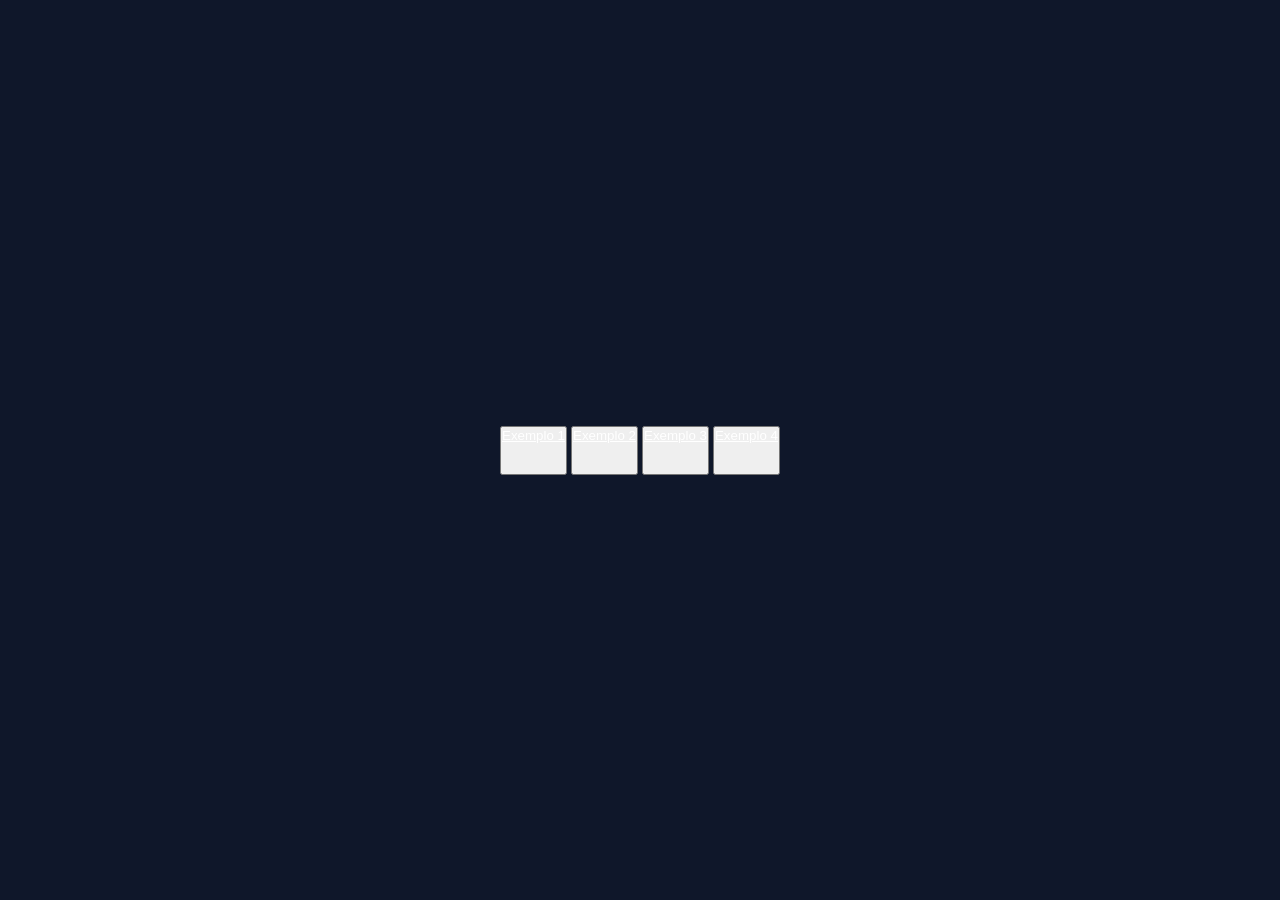
<file: index.html>
<!DOCTYPE html>
<html lang="en">
<head>
    <meta charset="UTF-8">
    <meta name="viewport" content="width=device-width, initial-scale=1.0">
    <title>Document</title>
    <link rel="stylesheet" href="css/style.css">
</head>
<body>
    <section>
        <button><a href="exemplo1.html">Exemplo 1 </a></button>
        <button><a href="exemplo2.html">Exemplo 2</a></button>
        <button><a href="exemplo3.html">Exemplo 3</a></button>
        <button><a href="exemplo4.html">Exemplo 4</a></button>
    </section>
</body>
</html>
</file>
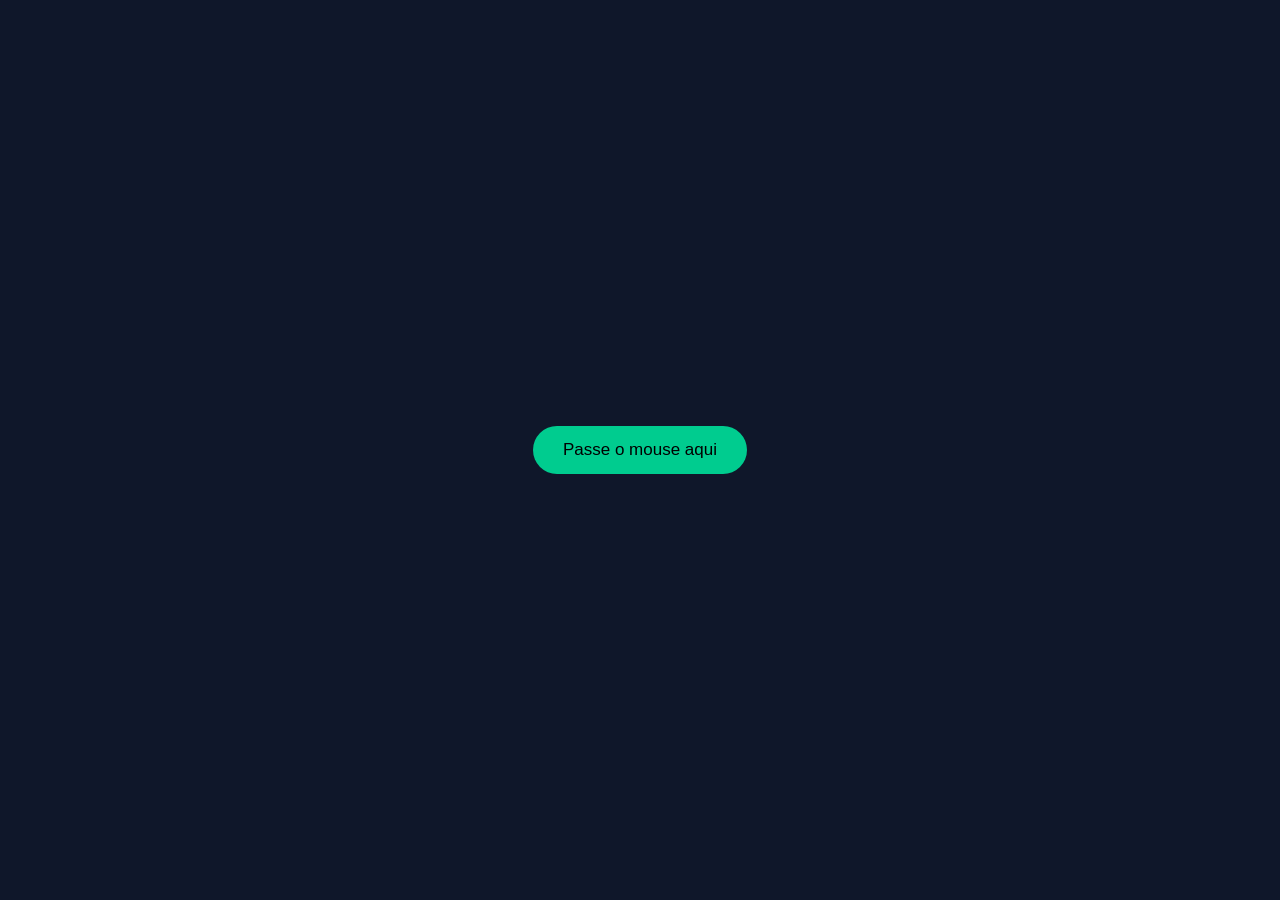
<file: exemplo1.html>
<!DOCTYPE html>
<html lang="pt-br">
<head>
    <meta charset="UTF-8">
    <meta name="viewport" content="width=device-width, initial-scale=1.0">
    <title>Document</title>
    <link rel="stylesheet" href="css/exemplo1.css">
</head>
<body>
    <button class="botao">Passe o mouse aqui</button>
</body>
</html>
</file>
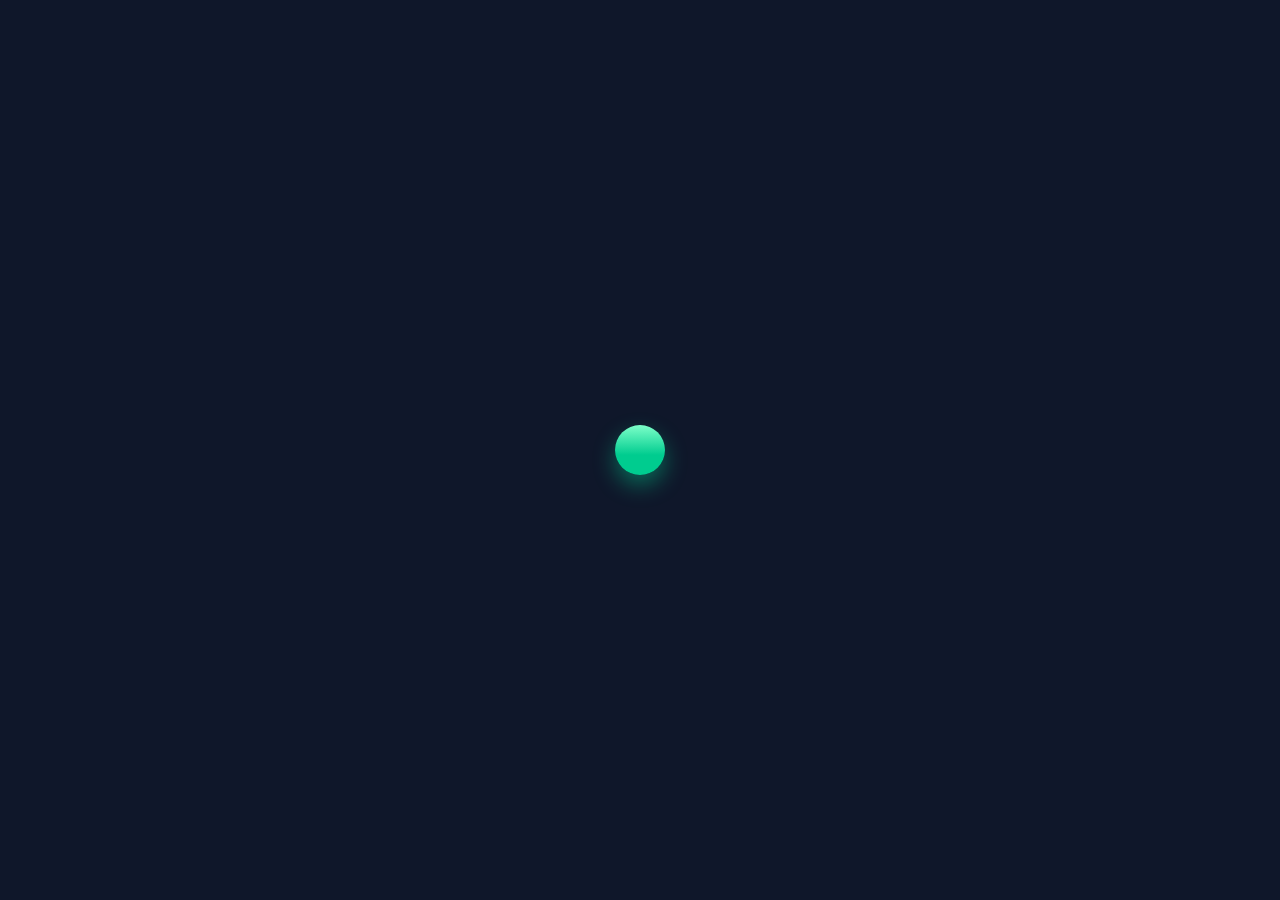
<file: exemplo3.html>
<!DOCTYPE html>
<html lang="en">
<head>
    <meta charset="UTF-8">
    <meta name="viewport" content="width=device-width, initial-scale=1.0">
    <title>Document</title>
    <link rel="stylesheet" href="css/exemplo3.css">
</head>
<body>
    <div class="bolinha"></div>
</body>
</html>
</file>
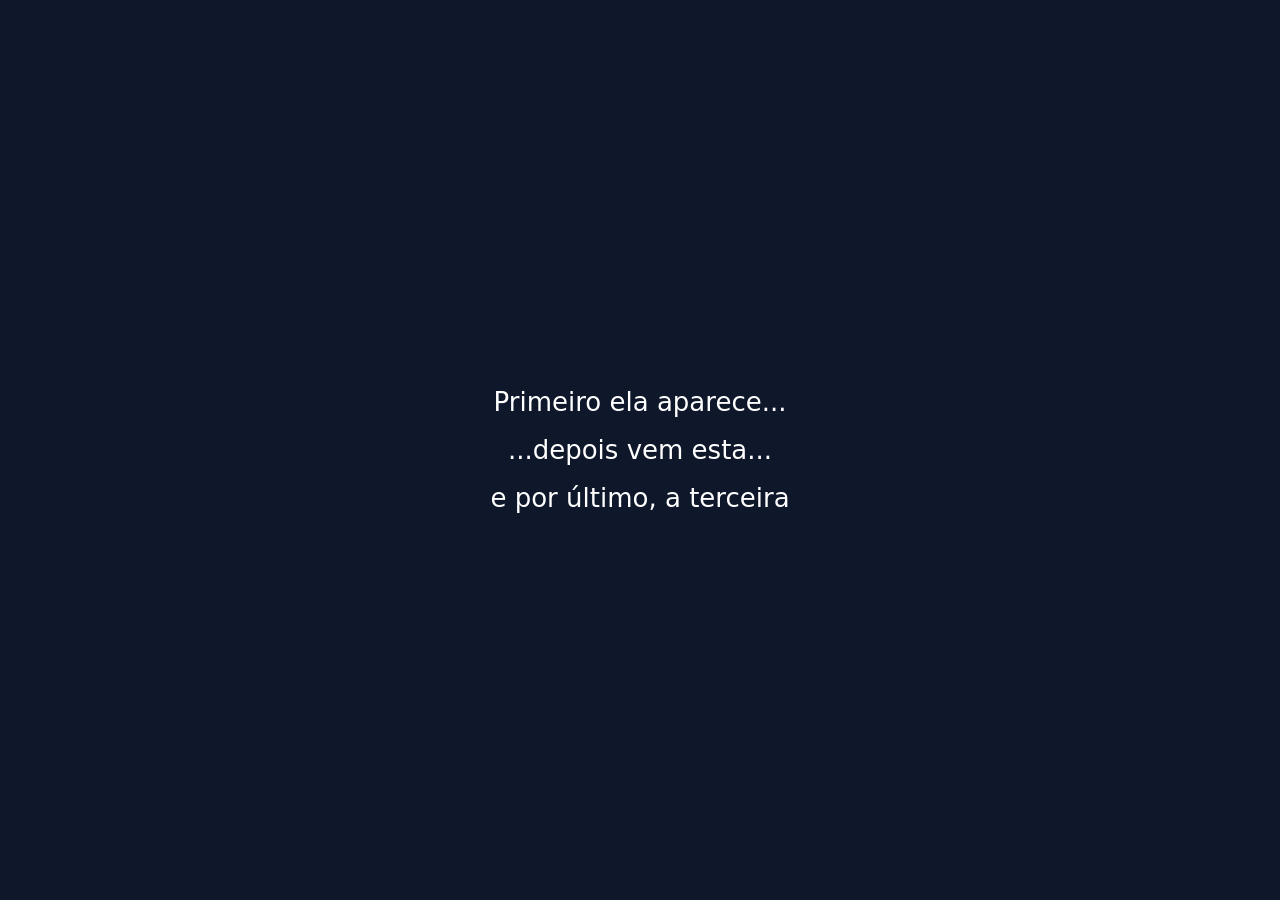
<file: exemplo4.html>
<!DOCTYPE html>
<html lang="en">
<head>
    <meta charset="UTF-8">
    <meta name="viewport" content="width=device-width, initial-scale=1.0">
    <title>Document</title>
    <link rel="stylesheet" href="css/exemplo4.css">
</head>
<body>
    <p class="frase">Primeiro ela aparece...</p>
    <p class="frase atraso-1">...depois vem esta...</p>
    <p class="frase atraso-2">e por último, a terceira</p>
    
</body>
</html>
</file>
<file: css/style.css>
*{
    box-sizing: border-box;
    margin: 0;
    padding: 0;
}

body{
    min-height: 100vh;
    display: flex;
    flex-direction: column;
    align-items: center;
    justify-content: center;
    background-color: #0f172a;
    font-family: system-ui, -apple-system, BlinkMacSystemFont, 'Segoe UI', 
}

a{
    color: white;
    display: flex;
    flex-direction: column;
    margin-bottom: 30px;
}
</file>
<file: css/exemplo1.css>
*{
    box-sizing: border-box;
    margin: 0;
    padding: 0;
}

body{
    min-height: 100vh;
    display: flex;
    align-items: center;
    justify-content: center;
    background-color: #0f172a;
}

.botao{
    padding: 14px 30px;
    border: none;
    border-radius: 999px; /*formato pílula*/
    background-color: #00cc8f;
    color: black;
    font-size: 17px;
    cursor: pointer;

    /*LINHA MÁGICA DO EXEMPLO: 
    diga quais propriedades transicionam, tempo e a curva.*/
    transition: transform 0.3 ease /*Movimento suave*/
                box-shadow 0.3 ease; /*Brilho acompanhando*/
}

.botao:hover{
    transform:translateY(-4px); /*negatio = sobe 4 pixels*/ 
    box-shadow: 0 10px 22px rgba(0 ,204, 143, 0.45);
}
</file>
<file: css/exemplo3.css>
*{
    box-sizing: border-box;
    margin: 0;
    padding: 0;
}

body{
min-height: 100vh;
    display: flex;
    align-items: center;
    justify-content: center;
    background-color: #0f172a;
}

@keyframes pular{
    from{transform: translateY(0);}
    to{transform: translateY(-80px);}
}

.bolinha{
    width: 50px;
    height: 50px;
    border-radius: 50%;/*Deixa como círculo*/
    background: linear-gradient(#7dffc9, #00cc8f 60%);
    box-shadow: 0 10px 22px rgba(0 ,204, 143, 0.45);

    animation: pular 1s cubic-bezier(.4, 0, .6, 1) infinite alternate;
}
</file>
<file: css/exemplo4.css>
*{
    box-sizing: border-box;
    margin: 0;
    padding: 0;
}

body{
    min-height: 100vh;
    display: flex;
    flex-direction: column;
    align-items: center;
    justify-content: center;
    gap: 18px;
    background-color: #0f172a;
    font-family: system-ui, -apple-system, BlinkMacSystemFont, 'Segoe UI', Roboto, Oxygen, Ubuntu, Cantarell, 'Open Sans', 'Helvetica Neue', sans-serif;
}

@keyframes surgir{
    from{opacity: 0;transform: translateY(24px);}
    
    to{opacity: 1; transform: none;}
}

.frase{
    margin: 0;
    font-size: 26px;
    color: white;
    opacity: 0;
    animation: surgir 1s ease-out forwards;
}

.atraso-1{animation-delay: 0.3s;}
.atraso-2{animation-delay: 0.6s;}
</file>
